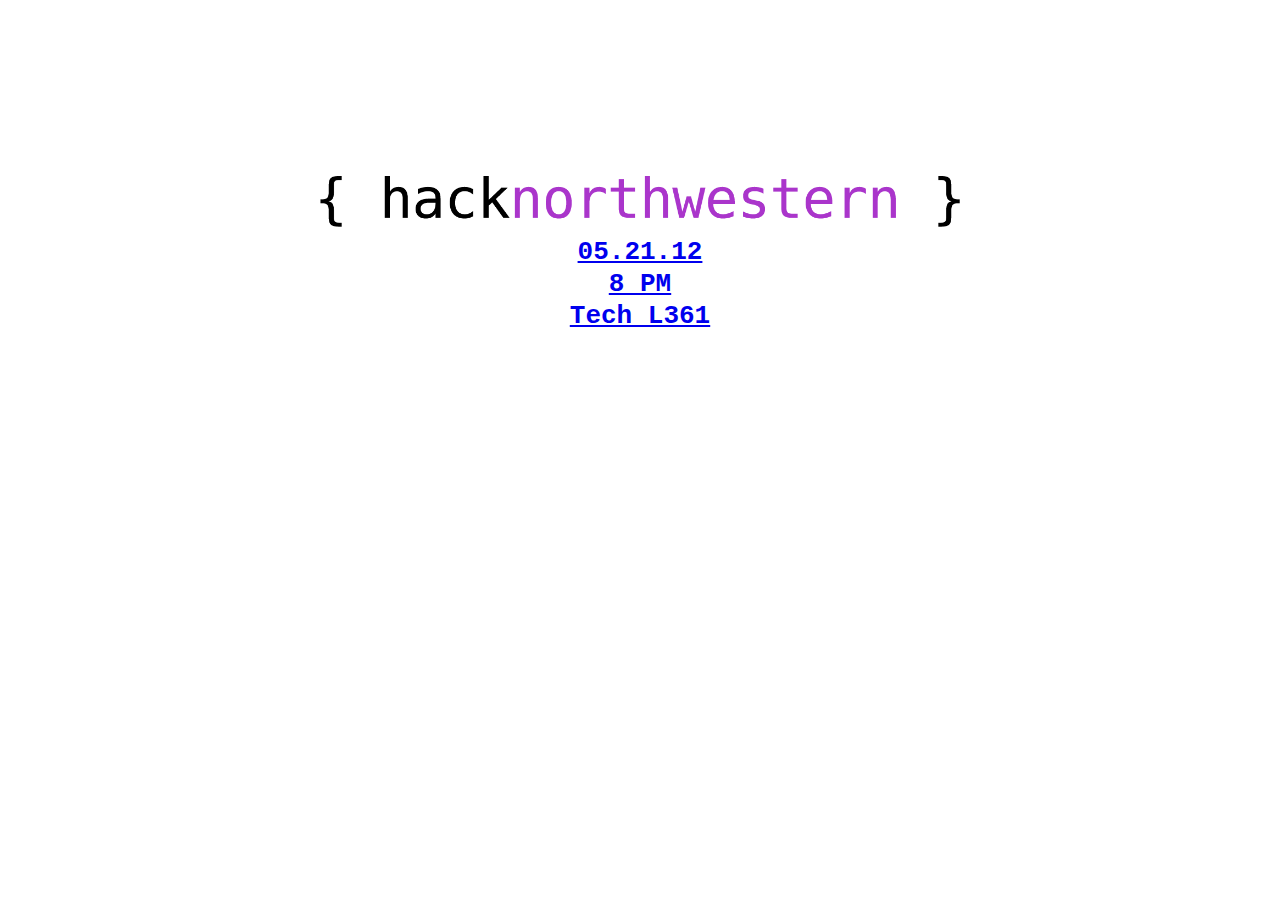
<file: hacknorthwestern.com/index.html>
<!doctype html>
<!--[if lt IE 7]> <html class="no-js ie6 oldie" lang="en"> <![endif]-->
<!--[if IE 7]>    <html class="no-js ie7 oldie" lang="en"> <![endif]-->
<!--[if IE 8]>    <html class="no-js ie8 oldie" lang="en"> <![endif]-->
<!--[if gt IE 8]><!--> <html class="no-js" lang="en"> <!--<![endif]-->
<head>
  <meta charset="utf-8">
  <meta http-equiv="X-UA-Compatible" content="IE=edge,chrome=1">

  <title>hack northwestern</title>
  <meta name="description" content="">
  <meta name="author" content="">

  <meta name="viewport" content="width=device-width, initial-scale=1.0">

  <link rel="stylesheet" href="css/style.css">

  <!--[if lt IE 9]>
  <script src="//html5shim.googlecode.com/svn/trunk/html5.js"></script>
  <![endif]-->
</head>
<body>

  <div id="fb-root"></div>
    <script>
    (function(d, s, id) {
      var js, fjs = d.getElementsByTagName(s)[0];
      if (d.getElementById(id)) return;
      js = d.createElement(s); js.id = id;
      js.src = "//connect.facebook.net/en_US/all.js#xfbml=1&appId=264819266887246";
      fjs.parentNode.insertBefore(js, fjs);
      }(document, 'script', 'facebook-jssdk'));
    </script>
  </div>

  <div id="container">
  <div id="main" role="main">
    <h1>
      <a href="https://www.facebook.com/HackNorthwestern"><img class="logo" src="images/logo.png" alt="hack northwestern"></img></a>
      <a href="https://www.facebook.com/events/302540666494941/"><br>05.21.12<br>8 PM<br>Tech L361</a>
    </h1>
    <div class="fb-like" data-href="https://www.facebook.com/HackNorthwestern" data-send="false" data-width="450" data-show-faces="true" data-font="segoe ui"></div>
  <div>
    <iframe style="border:0;" src="http://webchat.freenode.net?channels=%23hacknu&uio=OT10cnVlJjExPTI4Nw11" width="647" height="400"></iframe>
  </div>
  </div>
</body>
</html>
</file>
<file: hacknorthwestern.com/css/style.css>
/*
 * HTML5 Boilerplate
 *
 * What follows is the result of much research on cross-browser styling.
 * Credit left inline and big thanks to Nicolas Gallagher, Jonathan Neal,
 * Kroc Camen, and the H5BP dev community and team.
 */


/* =============================================================================
   HTML5 element display
   ========================================================================== */

article, aside, details, figcaption, figure, footer, header, hgroup, nav, section { display: block; }
audio[controls], canvas, video { display: inline-block; *display: inline; *zoom: 1; }


/* =============================================================================
   Base
   ========================================================================== */

/*
 * 1. Correct text resizing oddly in IE6/7 when body font-size is set using em units
 *    http://clagnut.com/blog/348/#c790
 * 2. Force vertical scrollbar in non-IE
 * 3. Remove Android and iOS tap highlight color to prevent entire container being highlighted
 *    www.yuiblog.com/blog/2010/10/01/quick-tip-customizing-the-mobile-safari-tap-highlight-color/
 * 4. Prevent iOS text size adjust on device orientation change, without disabling user zoom
 *    www.456bereastreet.com/archive/201012/controlling_text_size_in_safari_for_ios_without_disabling_user_zoom/
 */

html { font-size: 100%; overflow-y: scroll; -webkit-overflow-scrolling: touch; -webkit-tap-highlight-color: rgba(0,0,0,0); -webkit-text-size-adjust: 100%; -ms-text-size-adjust: 100%; }

body { margin: 0; font-size: 13px; line-height: 1.231; }

body, button, input, select, textarea { font-family: Consolas, "Courier New", sans-serif; color: #222; }

/* 
 * These selection declarations have to be separate
 * No text-shadow: twitter.com/miketaylr/status/12228805301
 * Also: hot pink!
 */

::-moz-selection { background: #fe57a1; color: #fff; text-shadow: none; }
::selection { background: #fe57a1; color: #fff; text-shadow: none; }


/* =============================================================================
   Links
   ========================================================================== */

a { color: #00e; }
a:visited { color: #551a8b; }
a:focus { outline: thin dotted; }

/* Improve readability when focused and hovered in all browsers: people.opera.com/patrickl/experiments/keyboard/test */
a:hover, a:active { outline: 0; }


/* =============================================================================
   Typography
   ========================================================================== */

abbr[title] { border-bottom: 1px dotted; }

b, strong { font-weight: bold; }

blockquote { margin: 1em 40px; }

dfn { font-style: italic; }

hr { display: block; height: 1px; border: 0; border-top: 1px solid #ccc; margin: 1em 0; padding: 0; }

ins { background: #ff9; color: #000; text-decoration: none; }

mark { background: #ff0; color: #000; font-style: italic; font-weight: bold; }

/* Redeclare monospace font family: en.wikipedia.org/wiki/User:Davidgothberg/Test59 */
pre, code, kbd, samp { font-family: monospace, monospace; _font-family: 'courier new', monospace; font-size: 1em; }

/* Improve readability of pre-formatted text in all browsers */
pre { white-space: pre; white-space: pre-wrap; word-wrap: break-word; }

q { quotes: none; }
q:before, q:after { content: ""; content: none; }

small { font-size: 85%; }

/* Position subscript and superscript content without affecting line-height: gist.github.com/413930 */
sub, sup { font-size: 75%; line-height: 0; position: relative; vertical-align: baseline; }
sup { top: -0.5em; }
sub { bottom: -0.25em; }


/* =============================================================================
   Lists
   ========================================================================== */

ul, ol { margin: 1em 0; padding: 0 0 0 40px; }
dd { margin: 0 0 0 40px; }
nav ul, nav ol { list-style: none; margin: 0; padding: 0; }


/* =============================================================================
   Embedded content
   ========================================================================== */

/*
 * Improve image quality when scaled in IE7
 * code.flickr.com/blog/2008/11/12/on-ui-quality-the-little-things-client-side-image-resizing/
 */

img { border: 0; -ms-interpolation-mode: bicubic; }

/*
 * Correct overflow displayed oddly in IE9 
 */

svg:not(:root) {
    overflow: hidden;
}


/* =============================================================================
   Figures
   ========================================================================== */

figure { margin: 0; }


/* =============================================================================
   Forms
   ========================================================================== */

form { margin: 0; }
fieldset { border: 0; margin: 0; padding: 0; }

/* 
 * 1. Correct color not inheriting in IE6/7/8/9 
 * 2. Correct alignment displayed oddly in IE6/7 
 */

legend { border: 0; *margin-left: -7px; padding: 0; }

/* Indicate that 'label' will shift focus to the associated form element */
label { cursor: pointer; }

/*
 * 1. Correct font-size not inheriting in all browsers
 * 2. Remove margins in FF3/4 S5 Chrome
 * 3. Define consistent vertical alignment display in all browsers
 */

button, input, select, textarea { font-size: 100%; margin: 0; vertical-align: baseline; *vertical-align: middle; }

/*
 * 1. Define line-height as normal to match FF3/4 (set using !important in the UA stylesheet)
 * 2. Correct inner spacing displayed oddly in IE6/7
 */

button, input { line-height: normal; *overflow: visible; }

/*
 * 1. Display hand cursor for clickable form elements
 * 2. Allow styling of clickable form elements in iOS
 */

button, input[type="button"], input[type="reset"], input[type="submit"] { cursor: pointer; -webkit-appearance: button; }

/*
 * Consistent box sizing and appearance
 */

input[type="checkbox"], input[type="radio"] { box-sizing: border-box; }
input[type="search"] { -moz-box-sizing: content-box; -webkit-box-sizing: content-box; box-sizing: content-box; }

/* 
 * Remove inner padding and border in FF3/4
 * www.sitepen.com/blog/2008/05/14/the-devils-in-the-details-fixing-dojos-toolbar-buttons/ 
 */

button::-moz-focus-inner, input::-moz-focus-inner { border: 0; padding: 0; }

/* Remove default vertical scrollbar in IE6/7/8/9 */
textarea { overflow: auto; vertical-align: top; }

/* Colors for form validity */
input:valid, textarea:valid {  }
input:invalid, textarea:invalid { background-color: #f0dddd; }


/* =============================================================================
   Tables
   ========================================================================== */

table { border-collapse: collapse; border-spacing: 0; }


/* =============================================================================
   Primary styles
   Author: Ethan Romba
   ========================================================================== */

html,
body,
#container {
  height: 100%;
}
#container {
  display: table;
  text-align: center;
  width: 100%;
}
.ie6 #container,
.ie7 #container {
  display: block;
  margin-top: 200px;
}
#main {
  display: table-cell;
  vertical-align: middle;
  width: 100%;
}
.logo {
  margin-top: .5em;
  width: 50%;
}
</file>
